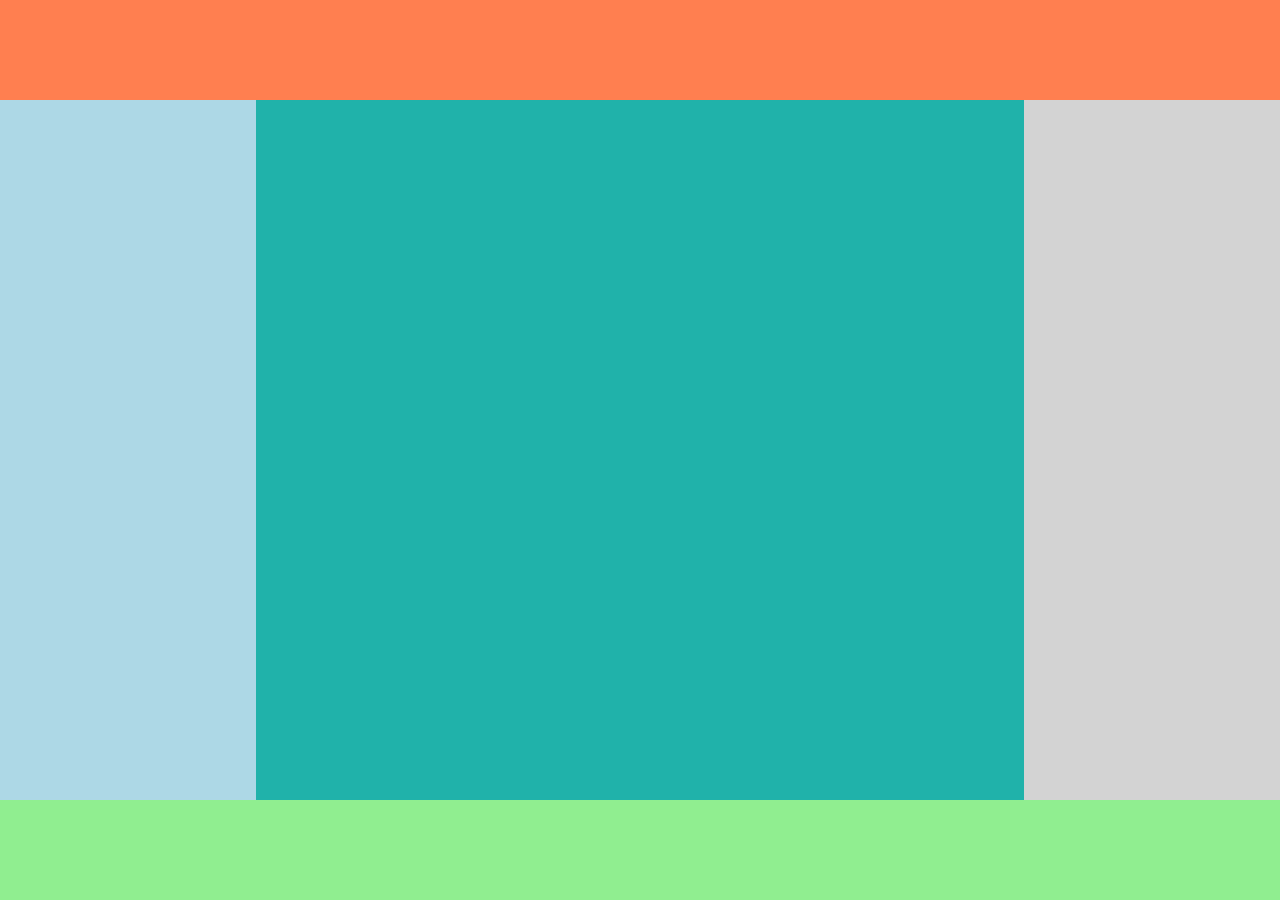
<file: Demo/Complex/ComplexLayout.html>
<!DOCTYPE html>
<html>
<head>
    <title>Complex Layout</title>
    <link href="../../Splitter.css" type="text/css" rel="stylesheet">
    <link href="./ComplexLayout.css" type="text/css" rel="stylesheet">
    <script src="http://requirejs.org/docs/release/2.1.10/minified/require.js" type="text/javascript"></script>
</head>
<body>


<div id=viewport class=unselectable>

    <div id=contentContainer class=unselectable>
        <div id=content class=unselectable></div>
        <div id=leftDiv class=unselectable></div>
        <div id=leftsplitter class=verticalSplitter></div>
        <div id=rightsplitter class=verticalSplitter></div>
        <div id=rightDiv class=unselectable></div>
    </div>

    <div id=topDiv class=unselectable></div>
    <div id=topsplitter class=horizontalSplitter></div>

    <div id=bottomDiv class=unselectable></div>
    <div id=bottomsplitter class=horizontalSplitter></div>

</div>

<script>
    require(['../../Splitter'], function (Splitter) {
        new Splitter({
            elementOne: leftDiv,            // Div to the left of the splitter
            elementTwo: content,            // Div to the right of the splitter
            splitter: leftsplitter,         // Splitter div
            orientation: 'vertical',        // Orientation [vertical | horizontal]
            collapse: 'left',               // Collapse Direction [left | right | top | bottom | fixed]
            placeholderSplitter: false      // Move a dummy splitter instead of refreshing entire content
        }).Render();

        new Splitter({
            elementOne: content,            // Div to the left of the splitter
            elementTwo: rightDiv,           // Div to the right of the splitter
            splitter: rightsplitter,        // Splitter div
            orientation: 'vertical',        // Orientation [vertical | horizontal]
            collapse: 'right',              // Collapse Direction [left | right | top | bottom | fixed]
            placeholderSplitter: false,     // Move a dummy splitter instead of refreshing entire content
            draggable: false
        }).Render();

        Splitter({
            elementOne: topDiv,             // Div to the left of the splitter
            elementTwo: contentContainer,   // Div to the right of the splitter
            splitter: topsplitter,          // Splitter div
            orientation: 'horizontal',      // Orientation [vertical | horizontal]
            collapse: 'fixed',              // Collapse Direction [left | right | top | bottom | fixed]
            placeholderSplitter: false,     // Move a dummy splitter instead of refreshing entire content
            splitterHeight: '10px'           // Control the splitter height
        }).Render();

        new Splitter({
            elementOne: contentContainer,   // Div to the left of the splitter
            elementTwo: bottomDiv,          // Div to the right of the splitter
            splitter: bottomsplitter,       // Splitter div
            orientation: 'horizontal',      // Orientation [vertical | horizontal]
            collapse: 'bottom',             // Collapse Direction [left | right | top | bottom | fixed]
            placeholderSplitter: true       // Move a dummy splitter instead of refreshing entire content
        }).Render();
    });
</script>

</body>
</html>
</file>
<file: Splitter.css>
#viewport {
    left: 0;
    right: 0;
    bottom: 0;
    top: 0;
    position: fixed;
}

.unselectable {
    -moz-user-select: none;
    -khtml-user-select: none;
    -webkit-user-select: none;
    -ms-user-select: none;
    user-select: none;
}

.verticalSplitter {
    width: 6px;
    background: linear-gradient(to right, #21374c 0%, #004966 30%, #21374c 100%);
}

.horizontalSplitter {
    height: 6px;
    background: linear-gradient(to right, #21374c 0%, #004966 30%, #21374c 100%);
}

/*
.divstat {
    margin: 0 auto 0 auto;
    text-align: center;
    margin-top: 100px;
    padding: 20px;
    border-radius: 6px;
    background-color: #464646;
    color: #fff;
    width: 50%;
}

.spanstat {
    font-size: 70px;
    font-family: 'Segoe UI Light';
}

.h1stat {
    margin-top: 0;
    padding-bottom: 15px;
    font-family: 'Segoe UI Light';
    border-bottom: 1px solid #fff;
}
*/
</file>
<file: Demo/Complex/ComplexLayout.css>
html, body {
    margin: 0;
    height: 100%;
    padding: 0;
    background-color: gray;
    bottom: 0;
}

#topDiv {
    top: 0;
    left: 0;
    right: 0;
    bottom: calc(100% - 100px);
    background-color: coral;
    position: absolute;
}

#leftDiv {
    right: 80%;
    left: 0;
    top: 0;
    bottom: 0;
    background-color: lightblue;
    position: absolute;
}

#content {
    left: 20%;
    right: 20%;
    bottom: 0;
    top: 0;
    position: absolute;
    background-color: lightseagreen;
}

#rightDiv {
    top: 0;
    right: 0;
    left: 80%;
    bottom: 0;
    background-color: lightgray;
    position: absolute;
}

#bottomDiv {
    right: 0;
    background-color: lightgreen;
    position: absolute;
    bottom: 0;
    left: 0;
    top: calc(100% - 100px);
}

#contentContainer {
    left: 0;
    right: 0;
    top: 100px;
    bottom: 100px;
    position: absolute;
}
</file>
